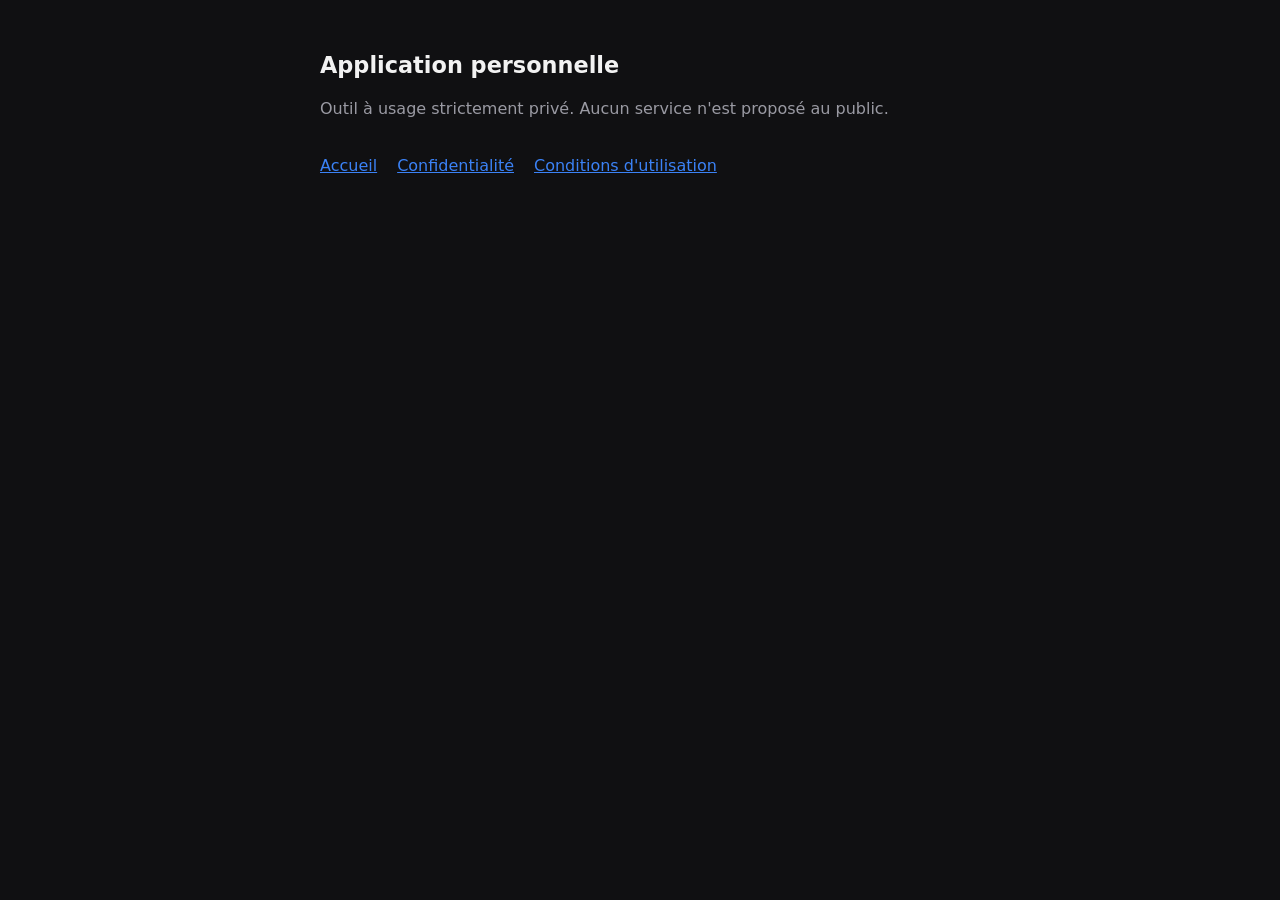
<file: index.html>
<!doctype html>
<html lang="fr">
<head>
<meta charset="utf-8">
<meta name="viewport" content="width=device-width, initial-scale=1">
<meta name="robots" content="noindex, nofollow">
<title>Application personnelle</title>
<link rel="stylesheet" href="style.css">
</head>
<body><main>
<h1>Application personnelle</h1>
<p>Outil à usage strictement privé. Aucun service n'est proposé au public.</p>
<nav><a href="index.html">Accueil</a><a href="confidentialite.html">Confidentialité</a><a href="conditions.html">Conditions d'utilisation</a></nav>
</main></body>
</html>
</file>
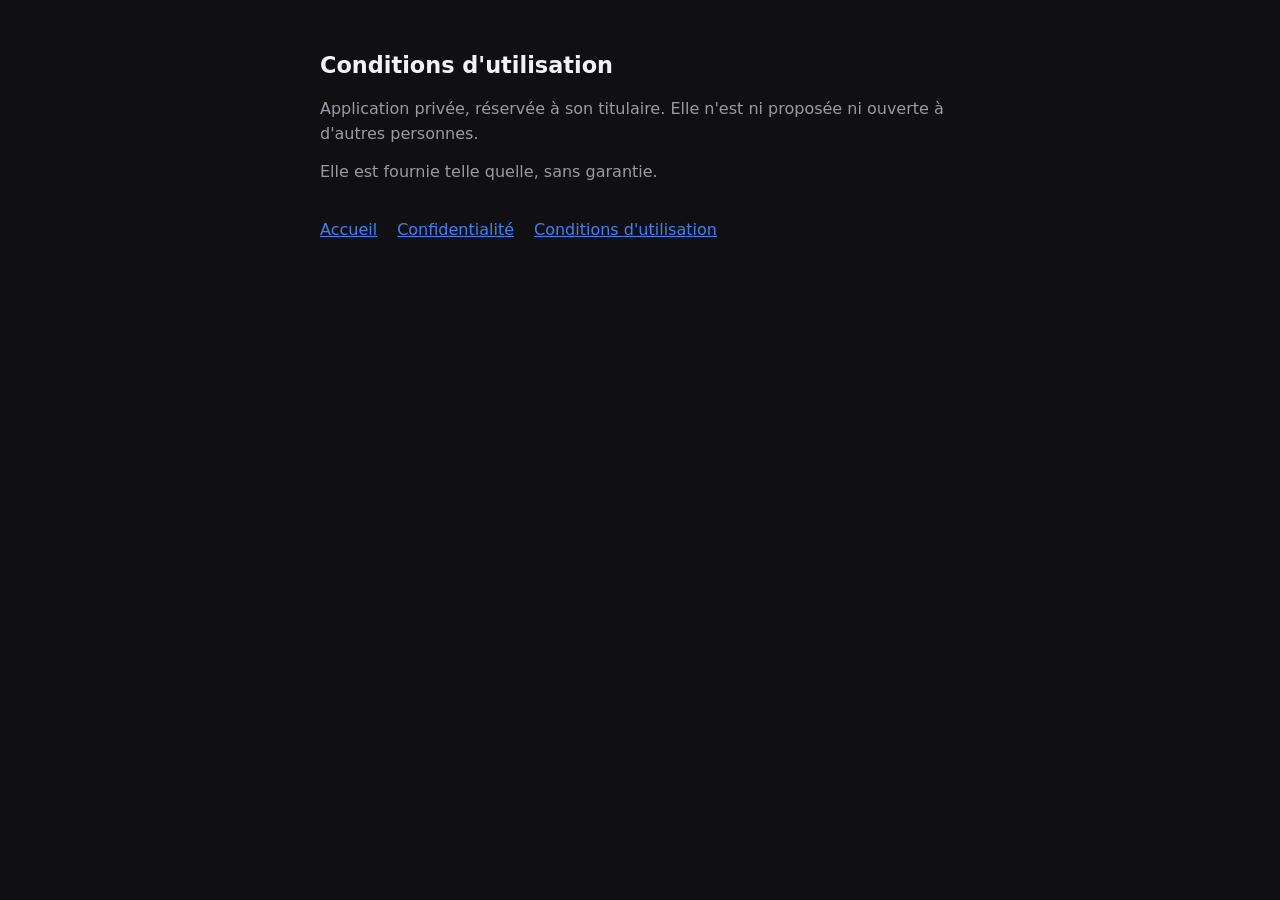
<file: conditions.html>
<!doctype html>
<html lang="fr">
<head>
<meta charset="utf-8">
<meta name="viewport" content="width=device-width, initial-scale=1">
<meta name="robots" content="noindex, nofollow">
<title>Conditions d'utilisation</title>
<link rel="stylesheet" href="style.css">
</head>
<body><main>
<h1>Conditions d'utilisation</h1>
<p>Application privée, réservée à son titulaire. Elle n'est ni proposée ni ouverte à d'autres personnes.</p>
<p>Elle est fournie telle quelle, sans garantie.</p>
<nav><a href="index.html">Accueil</a><a href="confidentialite.html">Confidentialité</a><a href="conditions.html">Conditions d'utilisation</a></nav>
</main></body>
</html>
</file>
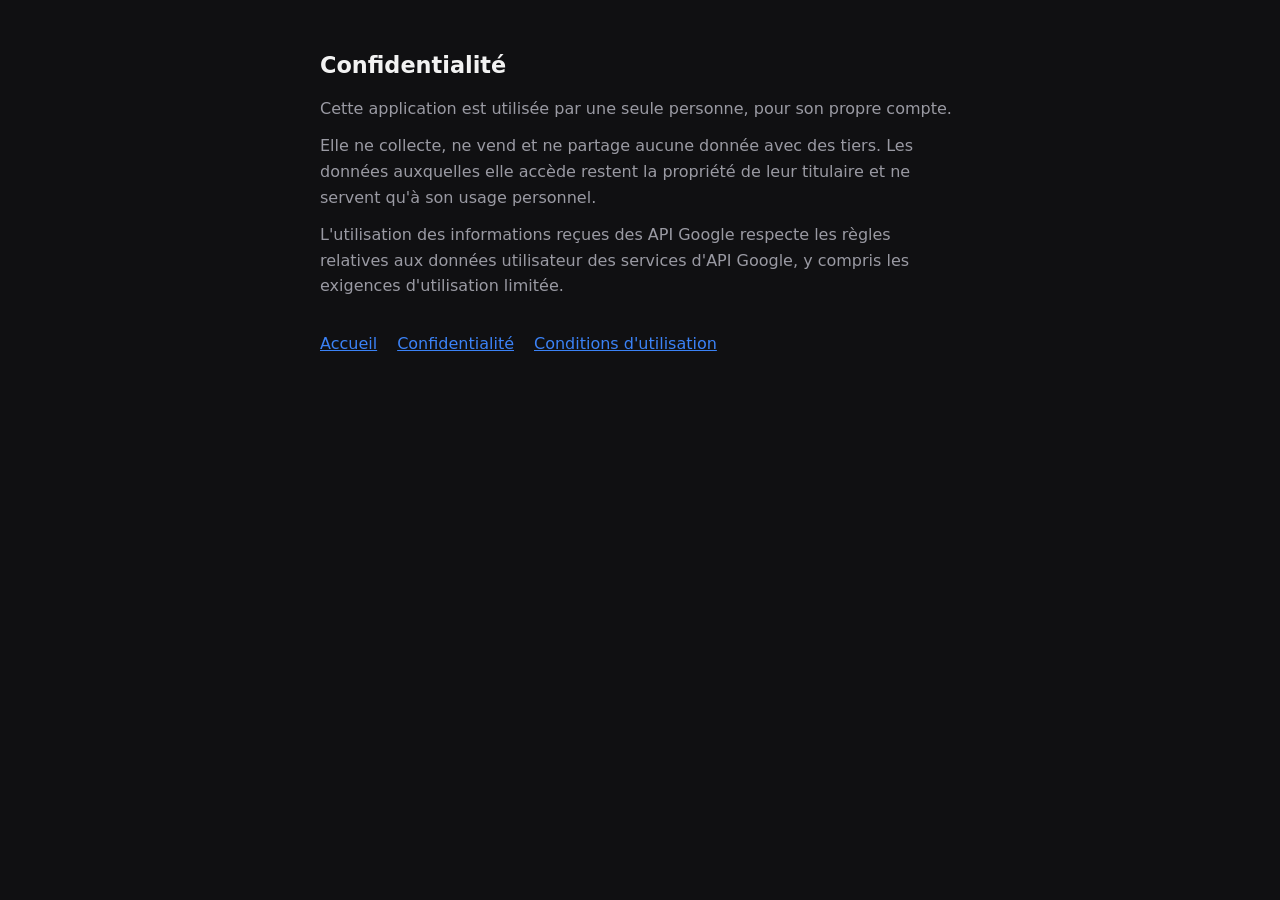
<file: confidentialite.html>
<!doctype html>
<html lang="fr">
<head>
<meta charset="utf-8">
<meta name="viewport" content="width=device-width, initial-scale=1">
<meta name="robots" content="noindex, nofollow">
<title>Confidentialité</title>
<link rel="stylesheet" href="style.css">
</head>
<body><main>
<h1>Confidentialité</h1>
<p>Cette application est utilisée par une seule personne, pour son propre compte.</p>
<p>Elle ne collecte, ne vend et ne partage aucune donnée avec des tiers. Les données auxquelles elle accède restent la propriété de leur titulaire et ne servent qu'à son usage personnel.</p>
<p>L'utilisation des informations reçues des API Google respecte les règles relatives aux données utilisateur des services d'API Google, y compris les exigences d'utilisation limitée.</p>
<nav><a href="index.html">Accueil</a><a href="confidentialite.html">Confidentialité</a><a href="conditions.html">Conditions d'utilisation</a></nav>
</main></body>
</html>
</file>
<file: style.css>
:root { color-scheme: dark; --fond: #101012; --texte: #f2f2f2; --texte-2: #9a9aa3; --accent: #3b82f6; }
body { margin: 0; background: var(--fond); color: var(--texte); font: 16px/1.6 system-ui, -apple-system, "Segoe UI", sans-serif; }
main { max-width: 640px; margin: 0 auto; padding: 48px 16px; }
h1 { font-size: 1.4rem; font-weight: 600; margin: 0 0 12px; }
p { color: var(--texte-2); margin: 0 0 12px; }
a { color: var(--accent); }
nav { margin-top: 32px; display: flex; gap: 20px; flex-wrap: wrap; }
</file>
